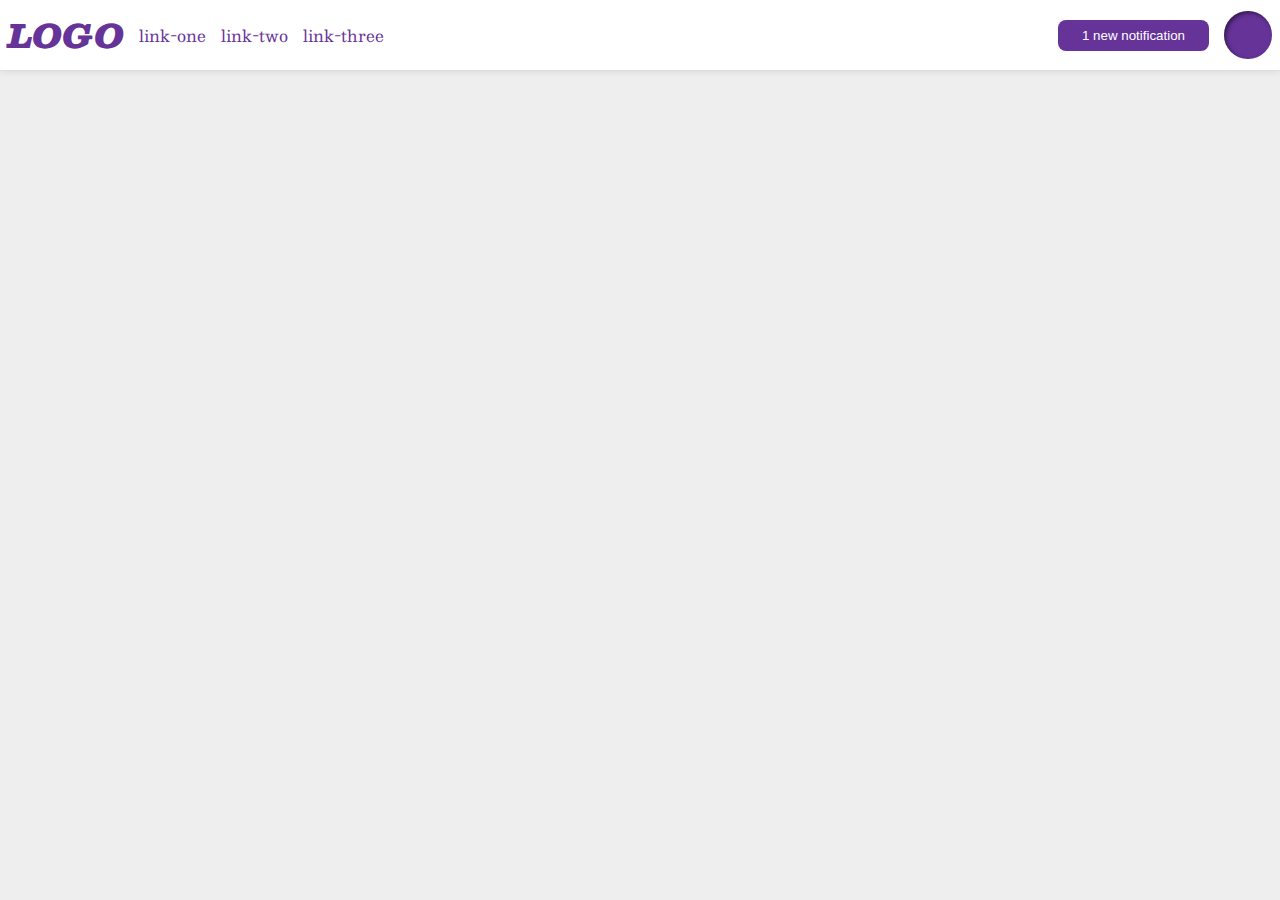
<file: foundations/flex/03-flex-header-2/index.html>
<!DOCTYPE html>
<html lang="en">
  <head>
    <meta charset="UTF-8">
    <meta http-equiv="X-UA-Compatible" content="IE=edge">
    <meta name="viewport" content="width=device-width, initial-scale=1.0">
    <title>Flex Header 2</title>
    <link rel="stylesheet" href="style.css">
  </head>
  <body>
    <div class="header">
    <div class="left-side-header">
      <div class="logo">
        LOGO
      </div>
        <ul class="links">
           <li><a href="https://google.com">link-one</a></li>
          <li><a href="https://google.com">link-two</a></li>
           <li><a href="https://google.com">link-three</a></li>
        </ul>
   </div>
      <div class="right-side-header">
        <button class="notifications">
           1 new notification
         </button>
       <div class="profile-image"></div>
      </div>
    </div>
  </body>
</html>
</file>
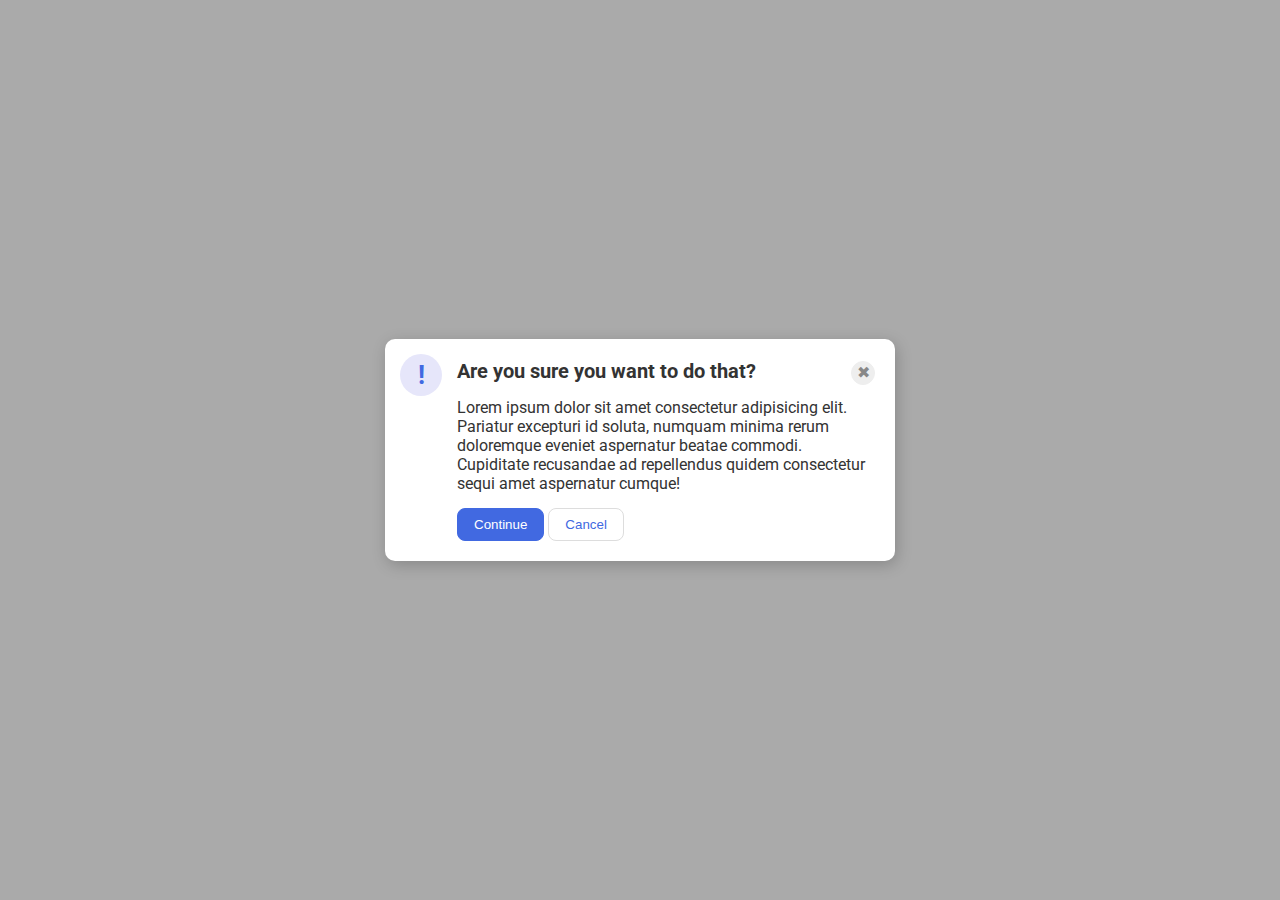
<file: foundations/flex/05-flex-modal/index.html>
<!DOCTYPE html>
<html lang="en">
  <head>
    <meta charset="UTF-8">
    <meta http-equiv="X-UA-Compatible" content="IE=edge">
    <meta name="viewport" content="width=device-width, initial-scale=1.0">
    <link rel="stylesheet" href="style.css">
    <title>Modal</title>
  </head>
  <body>
    <div class="modal">
      <div class="icon">!</div>
      <div class="container">
      <div class="wrapper">
        <div class="header">Are you sure you want to do that?</div>
        <button class="close-button">✖</button>
      </div>
        <div class="text">Lorem ipsum dolor sit amet consectetur adipisicing elit. Pariatur excepturi id soluta, numquam minima rerum doloremque eveniet aspernatur beatae commodi. Cupiditate recusandae ad repellendus quidem consectetur sequi amet aspernatur cumque!</div>
      <div class="button-wrapper">
        <button class="continue">Continue</button>
        <button class="cancel">Cancel</button>
      </div>  
      </div>
    </div>
  </body>
</html>
</file>
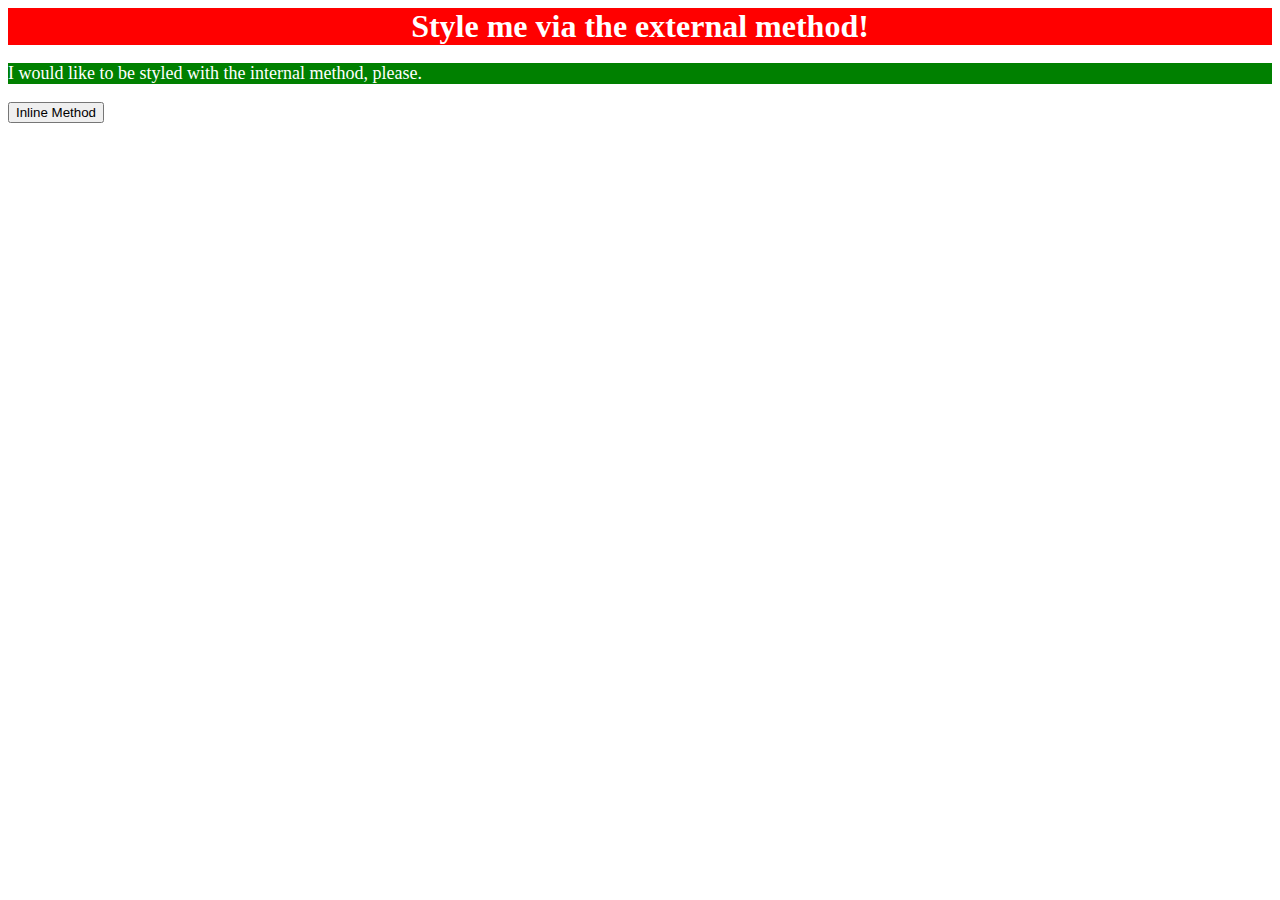
<file: foundations/intro-to-css/01-css-methods/index.html>
<!DOCTYPE html>
<html lang="en">

  <head>
    <meta charset="UTF-8">
    <meta http-equiv="X-UA-Compatible" content="IE=edge">
    <meta name="viewport" content="width=device-width, initial-scale=1.0">
    <link rel="stylesheet" href="styles.css"/>
    <title>Methods for Adding CSS</title>
    <style> 
      p{
        background-color: green;
        color: white;
        font-size: 18px;
      }
    </style>
  </head>

  <body>

    <div>Style me via the external method!</div>
    <p>I would like to be styled with the internal method, please.</p>
    <button>Inline Method</button>

  </body>

</html>
</file>
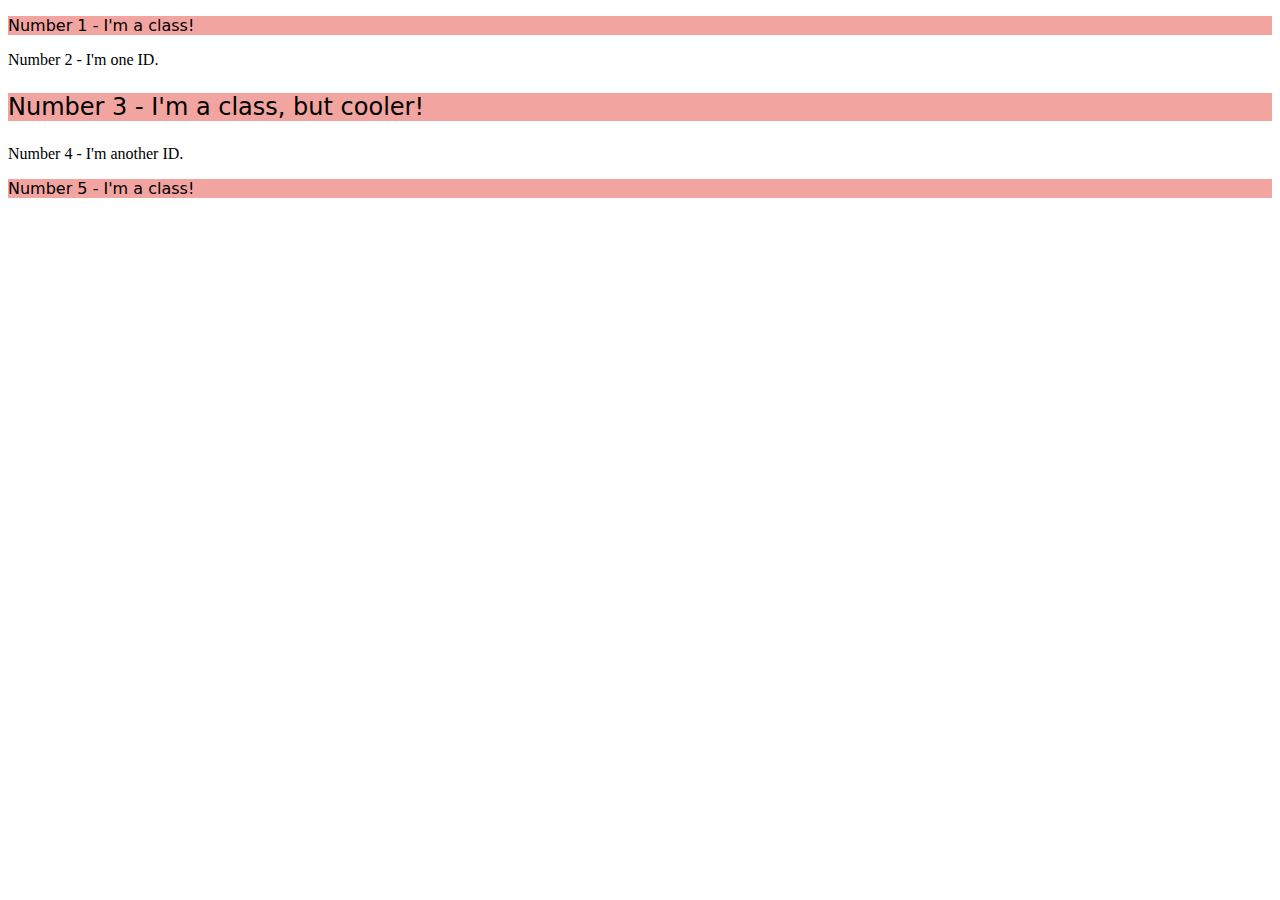
<file: foundations/intro-to-css/02-class-id-selectors/index.html>
<!DOCTYPE html>
<html lang="en">
  <head>

    <meta charset="UTF-8">
    <meta http-equiv="X-UA-Compatible" content="IE=edge">
    <meta name="viewport" content="width=device-width, initial-scale=1.0">
    <title>Class and ID Selectors</title>
    <link rel="stylesheet" href="style.css">

  </head>

  <body>

    <p class="cool">Number 1 - I'm a class!</p>
    <div id="number-two">Number 2 - I'm one ID.</div>
    <p class="cool cooler-size">Number 3 - I'm a class, but cooler!</p>
    <div id="number-four">Number 4 - I'm another ID.</div>
    <p class="cool">Number 5 - I'm a class!</p>

  </body>

</html>
</file>
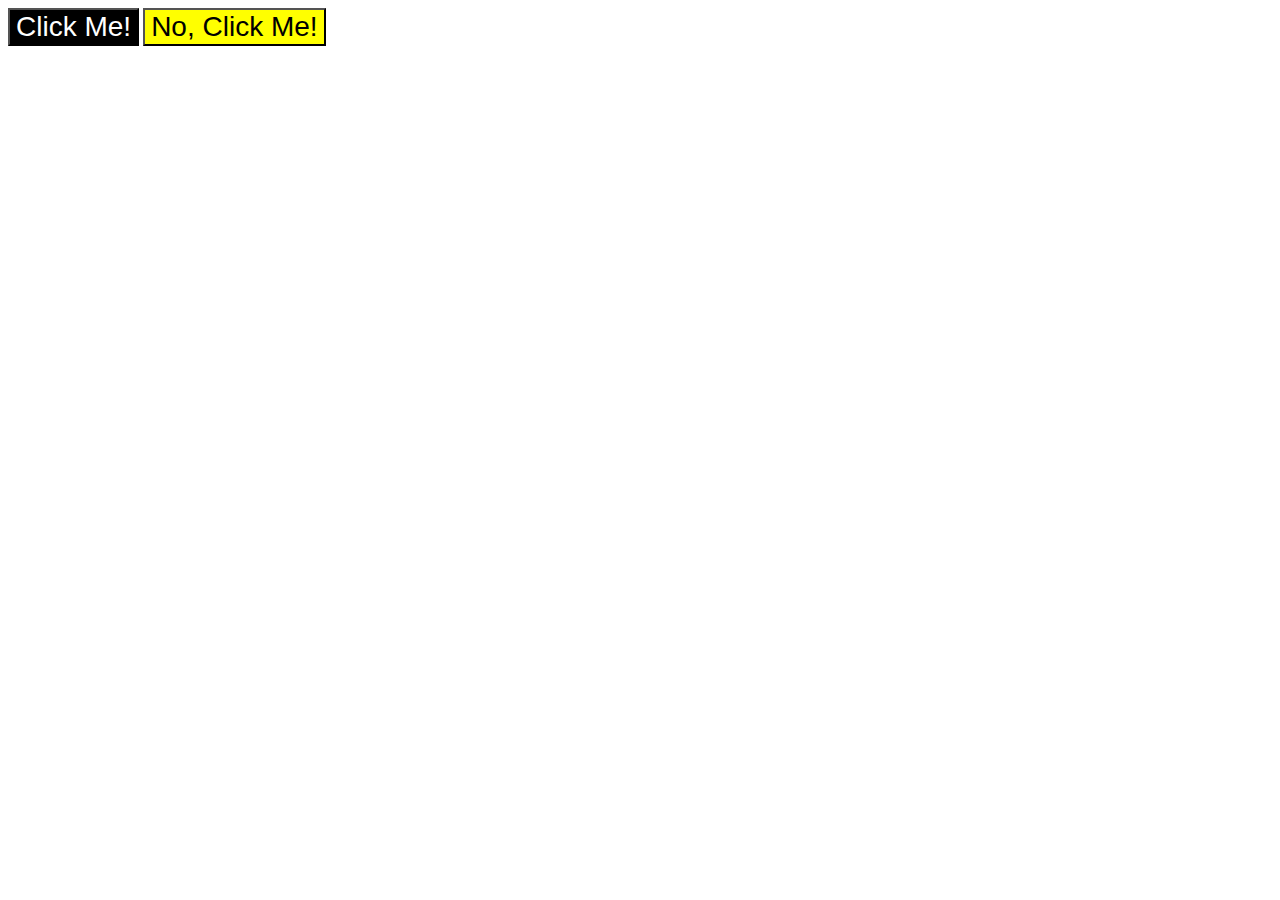
<file: foundations/intro-to-css/03-grouping-selectors/index.html>
<!DOCTYPE html>
<html lang="en">
  <head>

    <meta charset="UTF-8">
    <meta http-equiv="X-UA-Compatible" content="IE=edge">
    <meta name="viewport" content="width=device-width, initial-scale=1.0">
    <title>Grouping Selectors</title>
    <link rel="stylesheet" href="style.css">

  </head>

  <body>

    <button class="black">Click Me!</button>
    <button class="yellow">No, Click Me!</button>

  </body>

</html>
</file>
<file: foundations/flex/03-flex-header-2/style.css>
/* this is some magical font-importing.  
you'll learn about it later. */
@import url('https://fonts.googleapis.com/css2?family=Besley:ital,wght@0,400;1,900&display=swap');

body {
  margin: 0;
  background: #eee;
  font-family: Besley, serif;
}

.header {
  background: white;
  border-bottom: 1px solid #ddd;
  box-shadow: 0 0 8px rgba(0,0,0,.1);
  display: flex;
  justify-content: space-between;
  align-items: center;
  padding: 8px;
}

.right-side-header,
.left-side-header {
  display: flex;
  align-items: center;
  gap: 15px;
} 

.links {
  display: flex;
  margin: 0px;
  padding: 0px;
  gap: 15px;
}

.profile-image {
  background: rebeccapurple;
  box-shadow: inset 2px 2px 4px rgba(0,0,0,.5);
  border-radius: 50%;
  width: 48px;
  height: 48px;
}

.logo {
  color: rebeccapurple;
  font-size: 32px;
  font-weight: 900;
  font-style: italic;
}

button {
  border: none;
  border-radius: 8px;
  background: rebeccapurple;
  color: white;
  padding: 8px 24px;
}

a {
  /* this removes the line under our links */
  text-decoration: none;
  color: rebeccapurple;
}

ul {
  list-style-type: none;
}
</file>
<file: foundations/flex/05-flex-modal/style.css>
@import url('https://fonts.googleapis.com/css2?family=Roboto:wght@400;700&display=swap');

html, body {
  height: 100%;
}

body {
  font-family: Roboto, sans-serif;
  margin: 0;
  background: #aaa;
  color: #333;
  /* I'll give you this one for free lol */
  display: flex;
  align-items: center;
  justify-content: center;
}

.header {
  font-weight: bold;
  font-size: 20px;
  margin-bottom: 15px;
}

.modal {
  background: white;
  width: 480px;
  border-radius: 10px;
  box-shadow: 2px 4px 16px rgba(0,0,0,.2); 
  display: flex;
  padding: 15px;
}

.wrapper {
  display: flex;
  justify-content: space-between;
  align-items: baseline;
  gap: 8px;
}

.container {
  display: flex;
  flex-direction: column;
  padding: 5px;
  margin-left: 10px;
}

.icon {
  color: royalblue;
  font-size: 26px;
  font-weight: 700;
  background: lavender;
  width: 42px;
  height: 42px;
  border-radius: 50%;
  display: flex;
  align-items: center;
  justify-content: center;
  flex-shrink: 0;
}

.button-wrapper {
  margin-top: 15px;
}

.close-button {
  background: #eee;
  border-radius: 50%;
  color: #888;
  font-weight: 400;
  font-size: 16px;
  height: 24px;
  width: 24px;
  display: flex;
  align-items: center;
  justify-content: center;
  border: 1px solid #eee;
  padding: 0;
}

button {
  cursor: pointer;
  padding: 8px 16px;
  border-radius: 8px;
}

button.continue {
  background: royalblue;
  border: 1px solid royalblue;
  color: white;
}

button.cancel {
  background: white;
  border: 1px solid #ddd;
  color: royalblue;
}
</file>
<file: foundations/intro-to-css/01-css-methods/styles.css>
/* hello this css */

div {
    background-color: red;
    color: white;
    font-size: 32px;
    font-weight: bold;
    text-align: center;
}
</file>
<file: foundations/intro-to-css/02-class-id-selectors/style.css>
/* Add CSS Styling */

p {
    background-color: #f2a5a0;
    font-family: "Verdana", "DejaVu Sans", sans-serif;
}

.cooler-size { font-size: 24px;

}
</file>
<file: foundations/intro-to-css/03-grouping-selectors/style.css>
/* Add CSS Styling */

.black,
.yellow {
    font-size: 28px;
    font-family: "Helvetica", "Times New Roman", sans-serif;
}

.black {
    background-color: black;
    color: white;
}

.yellow {
    background-color: yellow;
}
</file>
